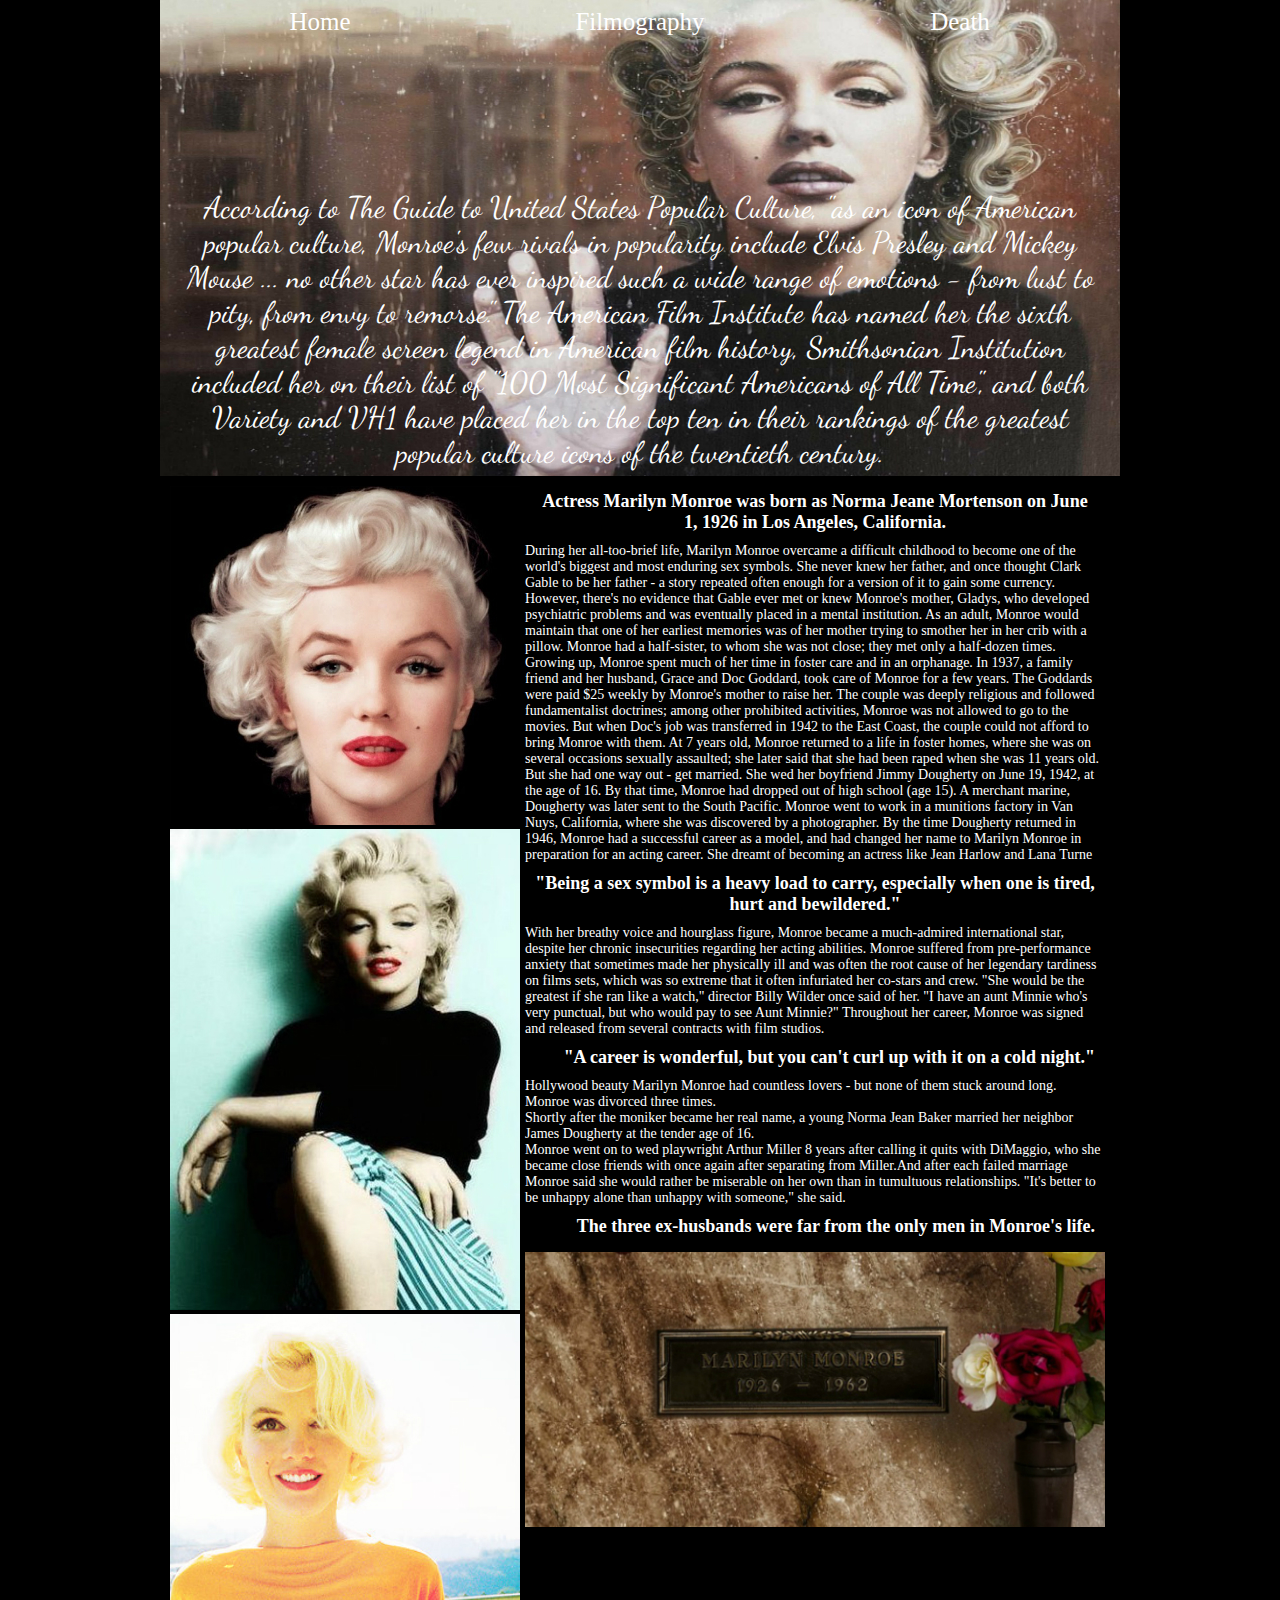
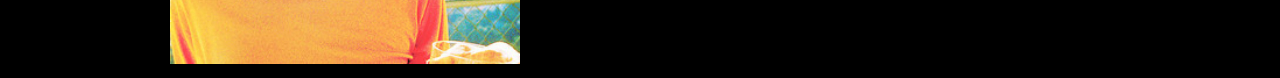
<file: about.html>
<!doctype html>
<html>
    <head>
        <title>About</title>
        <link rel="stylesheet" type="text/css" href="css/about.css">
    </head>
    <body>
        <div class="container">
            <div class="menubar">
        <ul>
            <a href="index.html"><li>Home</li></a>
            <a href="movies.html"><li>Filmography</li></a>
            <a href="death-marilyn-monroe.html"><li>Death</li></a>
           </ul>
           </div><!-- This ends the menubar div-->
            <div id="banner">
                <link href='https://fonts.googleapis.com/css?family=Dancing+Script' rel='stylesheet' type='text/css'>
                <p>According to The Guide to United States Popular Culture, "as an icon of American popular culture, Monroe's few rivals in popularity include Elvis Presley and Mickey Mouse ... no other star has ever inspired such a wide range of emotions - from lust to pity, from envy to remorse." The American Film Institute has named her the sixth greatest female screen legend in American film history, Smithsonian Institution included her on their list of "100 Most Significant Americans of All Time", and both Variety and VH1 have placed her in the top ten in their rankings of the greatest popular culture icons of the twentieth century.</p>
            </div><!-- this ends the banner -->
           <div class="sidebar">
                    <img src="images/face350.jpg"/>
                    <img src="images/sitting.jpg"/>
                    <img src="images/yellow.jpg"/>
            </div><!-- this ends the sidebar -->
            <div class="content">
                <h2> Actress Marilyn Monroe was born as Norma Jeane Mortenson on June 1, 1926 in Los Angeles, California.</h2>
                    <p>During her all-too-brief life, Marilyn Monroe overcame a difficult childhood to become one of the world's biggest and most enduring sex symbols. She never knew her father, and once thought Clark Gable to be her father - a story repeated often enough for a version of it to gain some currency. However, there's no evidence that Gable ever met or knew Monroe's mother, Gladys, who developed psychiatric problems and was eventually placed in a mental institution. As an adult, Monroe would maintain that one of her earliest memories was of her mother trying to smother her in her crib with a pillow. Monroe had a half-sister, to whom she was not close; they met only a half-dozen times. Growing up, Monroe spent much of her time in foster care and in an orphanage. In 1937, a family friend and her husband, Grace and Doc Goddard, took care of Monroe for a few years. The Goddards were paid $25 weekly by Monroe's mother to raise her. The couple was deeply religious and followed fundamentalist doctrines; among other prohibited activities, Monroe was not allowed to go to the movies. But when Doc's job was transferred in 1942 to the East Coast, the couple could not afford to bring Monroe with them. At 7 years old, Monroe returned to a life in foster homes, where she was on several occasions sexually assaulted; she later said that she had been raped when she was 11 years old. But she had one way out - get married. She wed her boyfriend Jimmy Dougherty on June 19, 1942, at the age of 16. By that time, Monroe had dropped out of high school (age 15). A merchant marine, Dougherty was later sent to the South Pacific. Monroe went to work in a munitions factory in Van Nuys, California, where she was discovered by a photographer. By the time Dougherty returned in 1946, Monroe had a successful career as a model, and had changed her name to Marilyn Monroe in preparation for an acting career. She dreamt of becoming an actress like Jean Harlow and Lana Turne</p>
                <h2>"Being a sex symbol is a heavy load to carry, especially when one is tired, hurt and bewildered."</h2>
                    <p>With her breathy voice and hourglass figure, Monroe became a much-admired international star, despite her chronic insecurities regarding her acting abilities. Monroe suffered from pre-performance anxiety that sometimes made her physically ill and was often the root cause of her legendary tardiness on films sets, which was so extreme that it often infuriated her co-stars and crew. "She would be the greatest if she ran like a watch," director Billy Wilder once said of her. "I have an aunt Minnie who's very punctual, but who would pay to see Aunt Minnie?" Throughout her career, Monroe was signed and released from several contracts with film studios.</p>
                 <h2>"A career is wonderful, but you can't curl up with it on a cold night."</h2>
                    <p>Hollywood beauty Marilyn Monroe had countless lovers - but none of them stuck around long.</p>
                        <br><br>
                    <p>Monroe was divorced three times.</p>
                        <br><br>
                    <p>Shortly after the moniker became her real name, a young Norma Jean Baker married her neighbor James Dougherty at the tender age of 16.</p>
                        <br><br>
                    <p>Monroe went on to wed playwright Arthur Miller 8 years after calling it quits with DiMaggio, who she became close friends with once again after separating from Miller.And after each failed marriage Monroe said she would rather be miserable on her own than in tumultuous relationships. "It's better to be unhappy alone than unhappy with someone," she said.</p>
                <h2>The three ex-husbands were far from the only men in Monroe's life.</h2>
            <div id="dead"> 
            </div><!-- This ends the dead div -->
            </div><!-- This ends the content div -->
        </div><!-- This ends the container div -->
    </body>
</html>
</file>
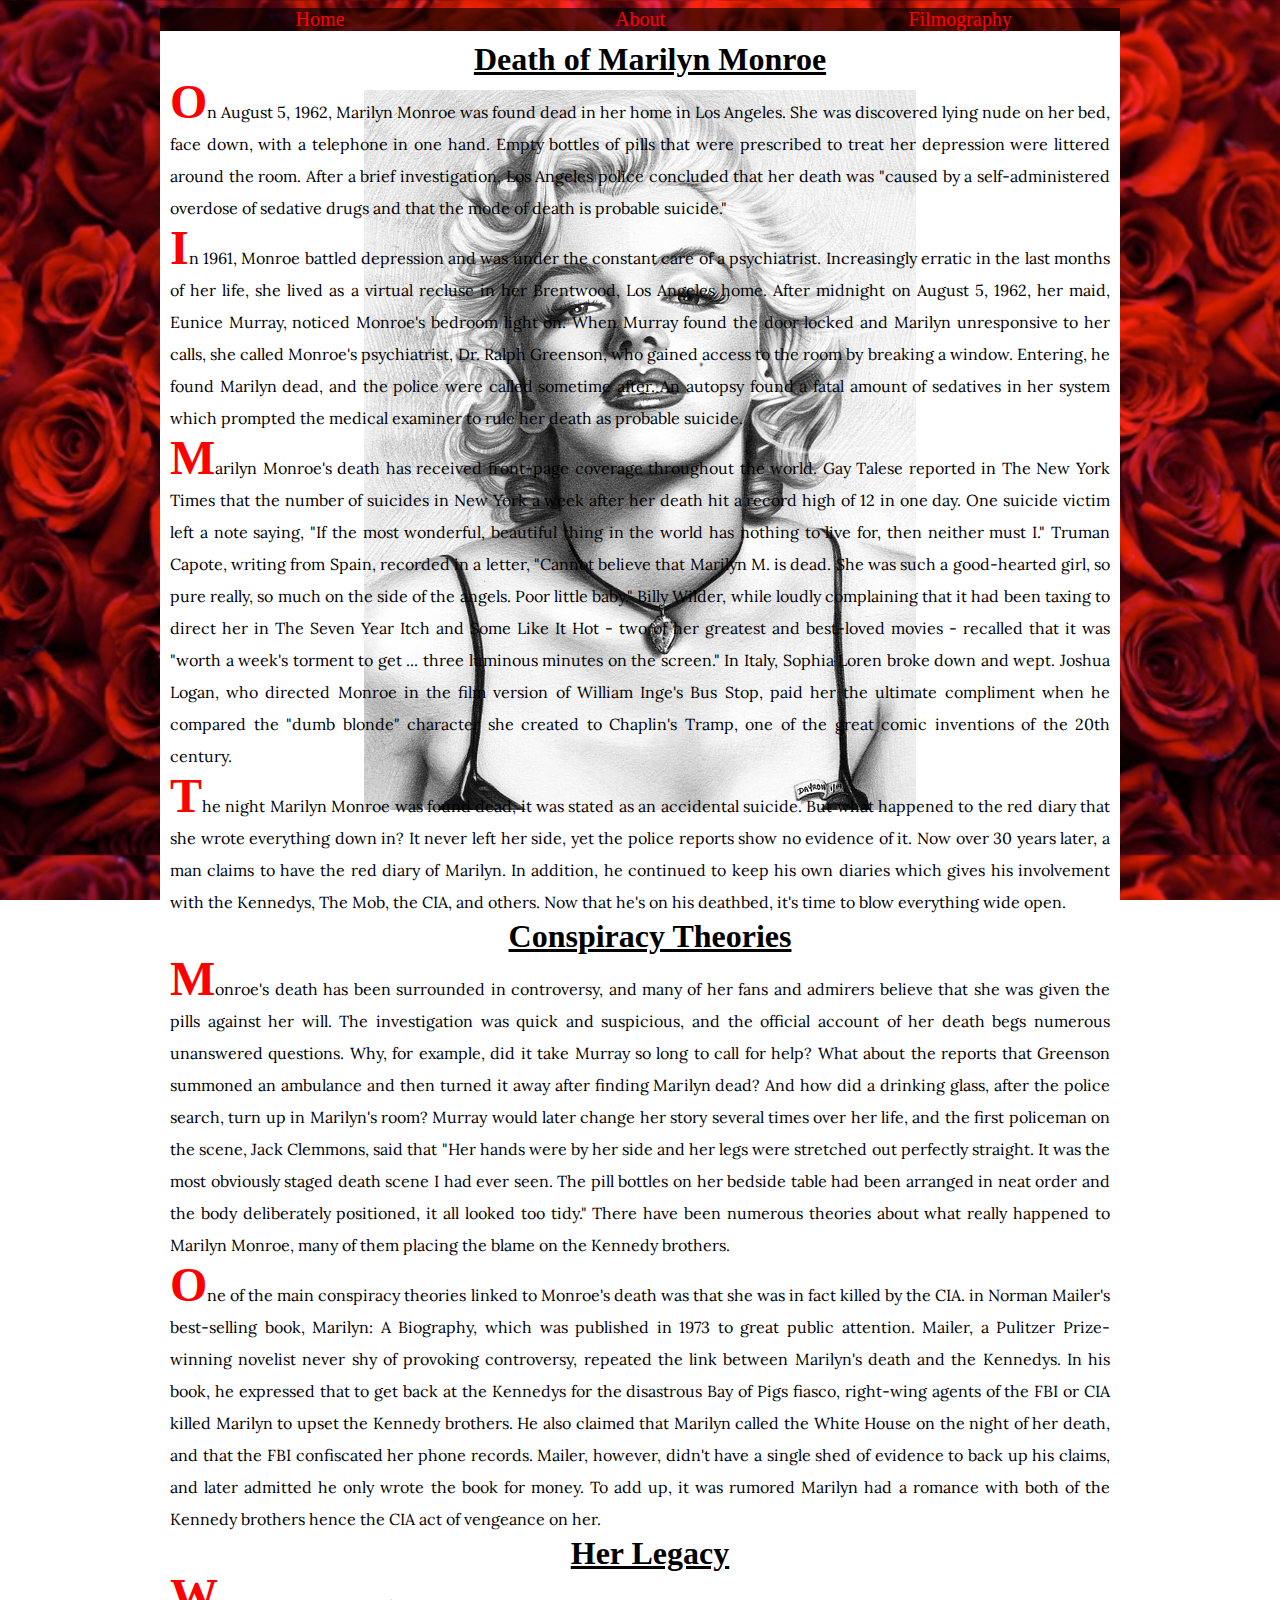
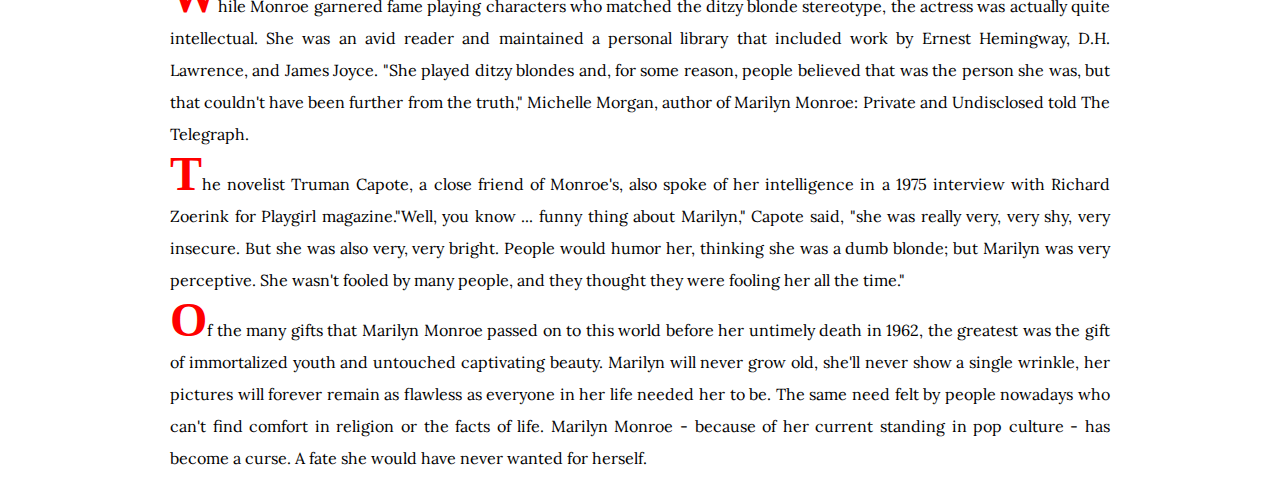
<file: death-marilyn-monroe.html>
<!doctype html>
<html>

<head>
  <title>


  </title>
  <link type="text/css" rel="stylesheet" href="css/style-death.css">
</head>

<body>
  <div class="container">
  <div class="menubar">
    <ul>
      <li><a href="index.html">Home</a></li>
      <li><a href="about.html">About</a></li>
      <li><a href="movies.html">Filmography</a></li>
    </ul>
  </div><!-- this ends the menubar div--> 
  </div><!-- this ends the container div-->
  <div class="content">
    <link href='https://fonts.googleapis.com/css?family=Lora' rel='stylesheet' type='text/css'>
    <h1>Death of Marilyn Monroe</h1>
    <p>
      On August 5, 1962, Marilyn Monroe was found dead in her home in Los Angeles. She was discovered lying nude on her bed, face down, with a telephone in one hand. Empty bottles of pills that were prescribed to treat her depression were littered around the room. After a brief investigation, Los Angeles police concluded that her death was "caused by a self-administered overdose of sedative drugs and that the mode of death is probable suicide."</p>
    <p>
      In 1961, Monroe battled depression and was under the constant care of a psychiatrist. Increasingly erratic in the last months of her life, she lived as a virtual recluse in her Brentwood, Los Angeles home. After midnight on August 5, 1962, her maid, Eunice Murray, noticed Monroe's bedroom light on. When Murray found the door locked and Marilyn unresponsive to her calls, she called Monroe's psychiatrist, Dr. Ralph Greenson, who gained access to the room by breaking a window. Entering, he found Marilyn dead, and the police were called sometime after. An autopsy found a fatal amount of sedatives in her system which prompted the medical examiner to rule her death as probable suicide.
    </p>
    <p>
      Marilyn Monroe's death has received front-page coverage throughout the world. Gay Talese reported in The New York Times that the number of suicides in New York a week after her death hit a record high of 12 in one day. One suicide victim left a note saying, "If the most wonderful, beautiful thing in the world has nothing to live for, then neither must I." Truman Capote, writing from Spain, recorded in a letter, "Cannot believe that Marilyn M. is dead. She was such a good-hearted girl, so pure really, so much on the side of the angels. Poor little baby." Billy Wilder, while loudly complaining that it had been taxing to direct her in The Seven Year Itch and Some Like It Hot - two of her greatest and best-loved movies - recalled that it was "worth a week's torment to get ... three luminous minutes on the screen." In Italy, Sophia Loren broke down and wept. Joshua Logan, who directed Monroe in the film version of William Inge's Bus Stop, paid her the ultimate compliment when he compared the "dumb blonde" character she created to Chaplin's Tramp, one of the great comic inventions of the 20th century.
    </p>
    <p>
      The night Marilyn Monroe was found dead, it was stated as an accidental suicide. But what happened to the red diary that she wrote everything down in? It never left her side, yet the police reports show no evidence of it. Now over 30 years later, a man claims to have the red diary of Marilyn. In addition, he continued to keep his own diaries which gives his involvement with the Kennedys, The Mob, the CIA, and others. Now that he's on his deathbed, it's time to blow everything wide open.
    </p>
    <h1>Conspiracy Theories</h1>
    <p>
      Monroe's death has been surrounded in controversy, and many of her fans and admirers believe that she was given the pills against her will. The investigation was quick and suspicious, and the official account of her death begs numerous unanswered questions. Why, for example, did it take Murray so long to call for help? What about the reports that Greenson summoned an ambulance and then turned it away after finding Marilyn dead? And how did a drinking glass, after the police search, turn up in Marilyn's room? Murray would later change her story several times over her life, and the first policeman on the scene, Jack Clemmons, said that "Her hands were by her side and her legs were stretched out perfectly straight. It was the most obviously staged death scene I had ever seen. The pill bottles on her bedside table had been arranged in neat order and the body deliberately positioned, it all looked too tidy." There have been numerous theories about what really happened to Marilyn Monroe, many of them placing the blame on the Kennedy brothers.
    </p>

    <p>
      One of the main conspiracy theories linked to Monroe's death was that she was in fact killed by the CIA. in Norman Mailer's best-selling book, Marilyn: A Biography, which was published in 1973 to great public attention. Mailer, a Pulitzer Prize-winning novelist never shy of provoking controversy, repeated the link between Marilyn's death and the Kennedys. In his book, he expressed that to get back at the Kennedys for the disastrous Bay of Pigs fiasco, right-wing agents of the FBI or CIA killed Marilyn to upset the Kennedy brothers. He also claimed that Marilyn called the White House on the night of her death, and that the FBI confiscated her phone records. Mailer, however, didn't have a single shed of evidence to back up his claims, and later admitted he only wrote the book for money. To add up, it was rumored Marilyn had a romance with both of the Kennedy brothers hence the CIA act of vengeance on her.
    </p>
    <h1>
        Her Legacy 
      </h1>

    <p>
      While Monroe garnered fame playing characters who matched the ditzy blonde stereotype, the actress was actually quite intellectual. She was an avid reader and maintained a personal library that included work by Ernest Hemingway, D.H. Lawrence, and James Joyce. "She played ditzy blondes and, for some reason, people believed that was the person she was, but that couldn't have been further from the truth," Michelle Morgan, author of Marilyn Monroe: Private and Undisclosed told The Telegraph.
    </p>
    <p>

      The novelist Truman Capote, a close friend of Monroe's, also spoke of her intelligence in a 1975 interview with Richard Zoerink for Playgirl magazine."Well, you know ... funny thing about Marilyn," Capote said, "she was really very, very shy, very insecure. But she was also very, very bright. People would humor her, thinking she was a dumb blonde; but Marilyn was very perceptive. She wasn't fooled by many people, and they thought they were fooling her all the time."
    </p>
    <p>
      Of the many gifts that Marilyn Monroe passed on to this world before her untimely death in 1962, the greatest was the gift of immortalized youth and untouched captivating beauty. Marilyn will never grow old, she'll never show a single wrinkle, her pictures will forever remain as flawless as everyone in her life needed her to be. The same need felt by people nowadays who can't find comfort in religion or the facts of life. Marilyn Monroe - because of her current standing in pop culture - has become a curse. A fate she would have never wanted for herself.
    </p>

  </div>
  <!-- this ends the content div -->

</body>


</html>
</file>
<file: css/about.css>
* {margin: 0px;
    padding: 0px;}

body {background-color: black;}

.container {width: 960px;
    text-align: center;
    margin: auto;
    background-color: rgba(255,255,255,0);}

#banner {width: 960px;
    background-image: url("../images/window960x480.jpg");
    background-position: center;
    height: 476px;}

#banner p {font-family: 'Dancing Script', cursive;
    text-align: center;
    line-height: 35px;
    font-size: 30px;
    padding-top: 190px;
    padding-left: 10px;
    padding-right: 10px;
    color: white;}

.sidebar {clear: left;
    float: left;
    width: 340px;
    padding: 10px;}

.sidebar p img {float: left;
                margin-right: 10px;
                padding: 10px;}

.content {width: 580px;
        float: left;
        padding: 5px;}

.content h2 {float: right;
            color: white;
            font-family: Tahoma, Verdana; 
            font-size: 18px;
            padding: 10px;}

.content p {float: left;
            color: white;
            font-family: Tahoma, Verdana; 
            font-size: 14px;
            text-align: left;}

#dead {background-image: url("../images/marilyn-1926-1962.jpg");
        background-position: center;
        background-repeat: no-repeat;
        margin-top: 5px;
        background-color: rgba(255,255,255,0);
        width: 580px;
        height: 275px;
        float: left;}

.menubar {position:absolute;}
    
.menubar ul {display: table;
        width: 100%;
        margin-top: 8px;
        background-color: rgba(255,255,255,0);
        text-align: center;
        vertical-align: top;
        padding: 0px;}

.menubar li {display: table-cell;
            width: 320px;}

.menubar a {text-decoration: none;
            color: white;
            font-size: 25px;}

.menubar a:hover {font-size: 32px;
                color: white;}
</file>
<file: css/style-death.css>
.content {
    background-image: url(../images/monroe.jpg);
    background-repeat: no-repeat;
    background-attachment: fixed;
    background-position: center;
    background-color: white;
    padding: 10px;
    width: 940px;
    margin: auto;
    
}


.content p::first-letter {
    font-size: 300%;
    color: red;  
    font-family: 'Lobster', cursive;
    font-weight: bold;
    line-height: 1.0; 
}

.content p {
    font-family: 'lORA', serif;
    margin: 0 auto;
    text-align: justify;
    line-height: 2.0;  
    
}
h1 {
    margin: 0 auto;
    width: 960px;
    text-align:center;
    text-decoration:underline;
    font-weight: bolder;
    
}

body {
    background-image: url(../images/roses-wall.jpg);
    background-size:contain;
    background-attachment: fixed;
     
    
}

.container {
    width: 960px;
    margin: auto;
}



.menubar ul {
    display: table;
    width: 100%;
    margin: 0px;
    padding: 0px;
}

.menubar ul li {
    display: table-cell;
    width: 20%;
    text-align: center;
    vertical-align: top;
    background-color: rgba(0,0,0,0.6);
}

.menubar a {
    text-decoration: none;
    color: red;
    font-size: 20px;
    
}

.menubar a:hover {
    color:crimson;
    font-size: 35px;
    color: white;
    
}
</file>
